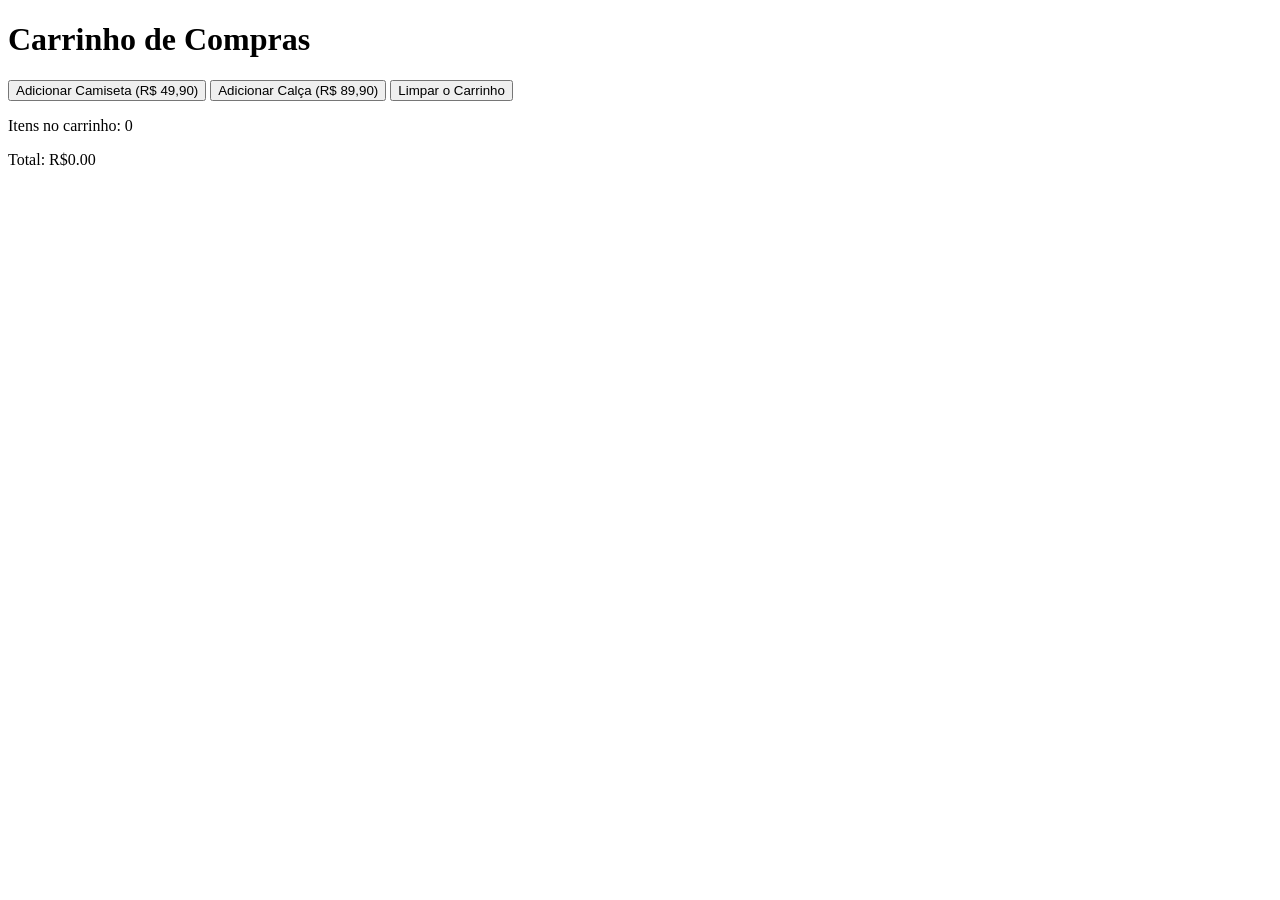
<file: Modulo2/tests/index.html>
<!doctype html>
<!--
  ============================================================================
  A OUTRA PONTA: O MESMO carrinho.js RODANDO NO NAVEGADOR
  ============================================================================

  Enquanto `carrinho.test.js` prova que a lógica funciona AUTOMATICAMENTE (no
  Node/Jest, sem tela), este HTML mostra a MESMA lógica sendo usada de verdade
  por um usuário, com botões e a página atualizando.

  A grande sacada: é EXATAMENTE o mesmo arquivo `carrinho.js` nos dois mundos.
    • No Jest  → importado com require(), testado sem interface.
    • Aqui     → carregado com <script src="./carrinho.js"> e chamado pelos
                 onclick dos botões.
  Isso só é possível por causa da "exportação condicional" (o if no fim do
  carrinho.js), que detecta em qual ambiente o código está rodando.

  Repare que ESTE arquivo NÃO tem testes — testar a lógica é papel do Jest.
  Aqui só exercitamos a experiência visual.
  ============================================================================
-->
<html lang="pt-br">
  <head>
    <meta charset="UTF-8" />
    <!-- Codificação UTF-8: acentos e "R$" corretos. -->
    <meta name="viewport" content="width=device-width, initial-scale=1.0" />
    <!-- Responsividade. -->
    <title>Carrinho de Compras</title>
  </head>
  <body>
    <h1>Carrinho de Compras</h1>

    <!--
      onclick chama diretamente as funções que o carrinho.js deixou disponíveis
      no escopo global do navegador. Cada clique altera o ESTADO (a lista itens).
    -->
    <button
      onclick="
        adicionarItem('Camiseta', 49.9);
        atualizarTela();
      "
    >
      Adicionar Camiseta (R$ 49,90)
    </button>
    <button
      onclick="
        adicionarItem('Calça', 89.9);
        atualizarTela();
      "
    >
      Adicionar Calça (R$ 89,90)
    </button>
    <button
      onclick="
        limparCarrinho();
        atualizarTela();
      "
    >
      Limpar o Carrinho
    </button>

    <!-- Os <span> com id são os "buracos" que o JS preenche com os números. -->
    <p>Itens no carrinho: <span id="qtd">0</span></p>
    <p>Total: R$<span id="total">0.00</span></p>

    <!-- 1º carrega a LÓGICA (as funções do carrinho)... -->
    <script src="./carrinho.js"></script>

    <!-- ...2º define como MOSTRAR essa lógica na tela. -->
    <script>
      // Lê o estado atual (contarItens/calcularTotal) e escreve nos <span>.
      function atualizarTela() {
        // .textContent troca o texto de dentro do elemento.
        document.getElementById("qtd").textContent = contarItens();
        // .toFixed(2) formata o número com 2 casas decimais (ex.: "139.80").
        document.getElementById("total").textContent =
          calcularTotal().toFixed(2);
      }
    </script>
  </body>
</html>
</file>
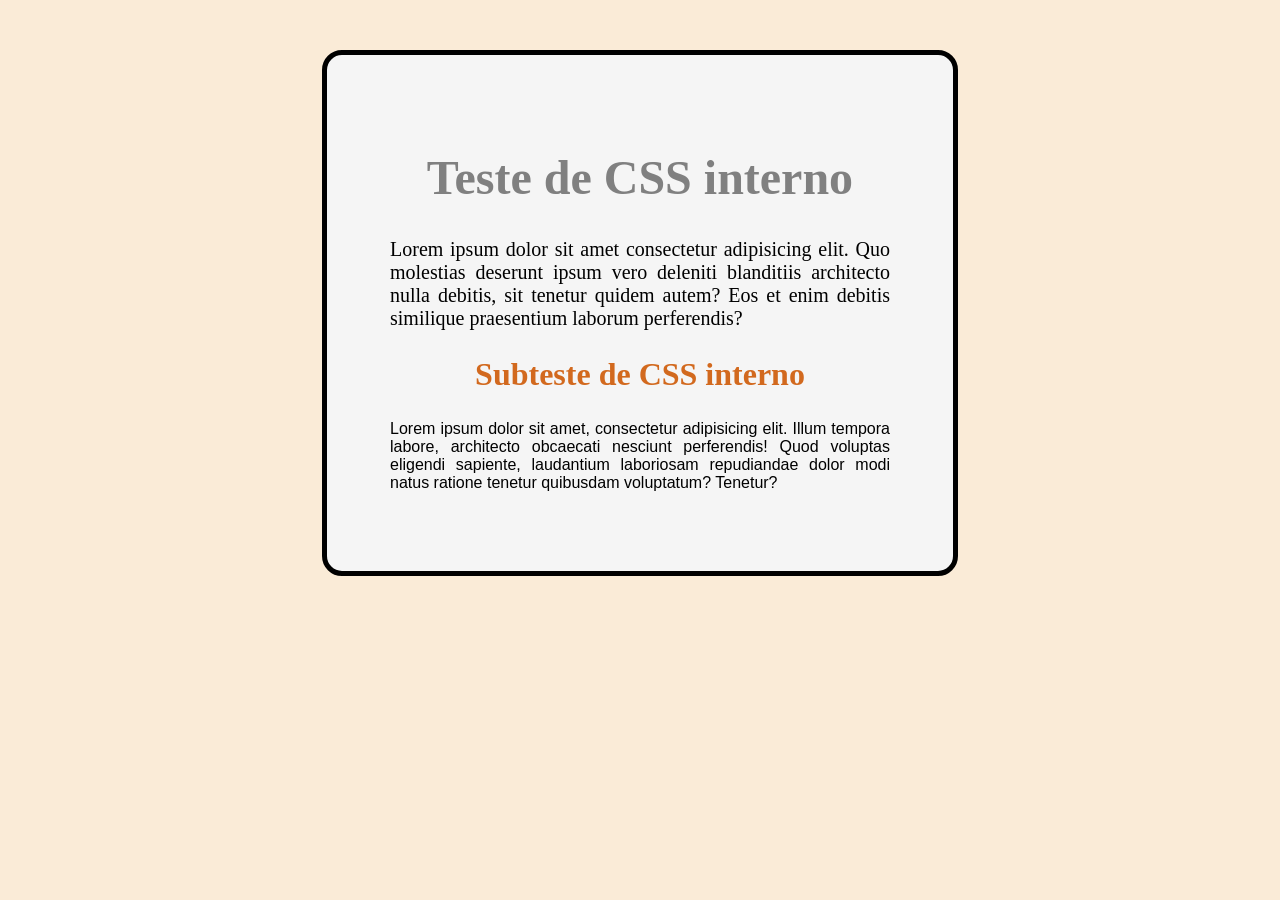
<file: Modulo2/externo.html>
<!doctype html>
<html lang="en">
  <head>
    <meta charset="UTF-8" />
    <meta name="viewport" content="width=device-width, initial-scale=1.0" />
    <link rel="stylesheet" href="./style.css" />
    <title>Extern CSS</title>
  </head>
  <body>
    <div class="card">
      <h1>Teste de CSS interno</h1>
      <p>
        Lorem ipsum dolor sit amet consectetur adipisicing elit. Quo molestias
        deserunt ipsum vero deleniti blanditiis architecto nulla debitis, sit
        tenetur quidem autem? Eos et enim debitis similique praesentium laborum
        perferendis?
      </p>

      <h2>Subteste de CSS interno</h2>
      <p id="text">
        Lorem ipsum dolor sit amet, consectetur adipisicing elit. Illum tempora
        labore, architecto obcaecati nesciunt perferendis! Quod voluptas
        eligendi sapiente, laudantium laboriosam repudiandae dolor modi natus
        ratione tenetur quibusdam voluptatum? Tenetur?
      </p>
    </div>
  </body>
</html>
</file>
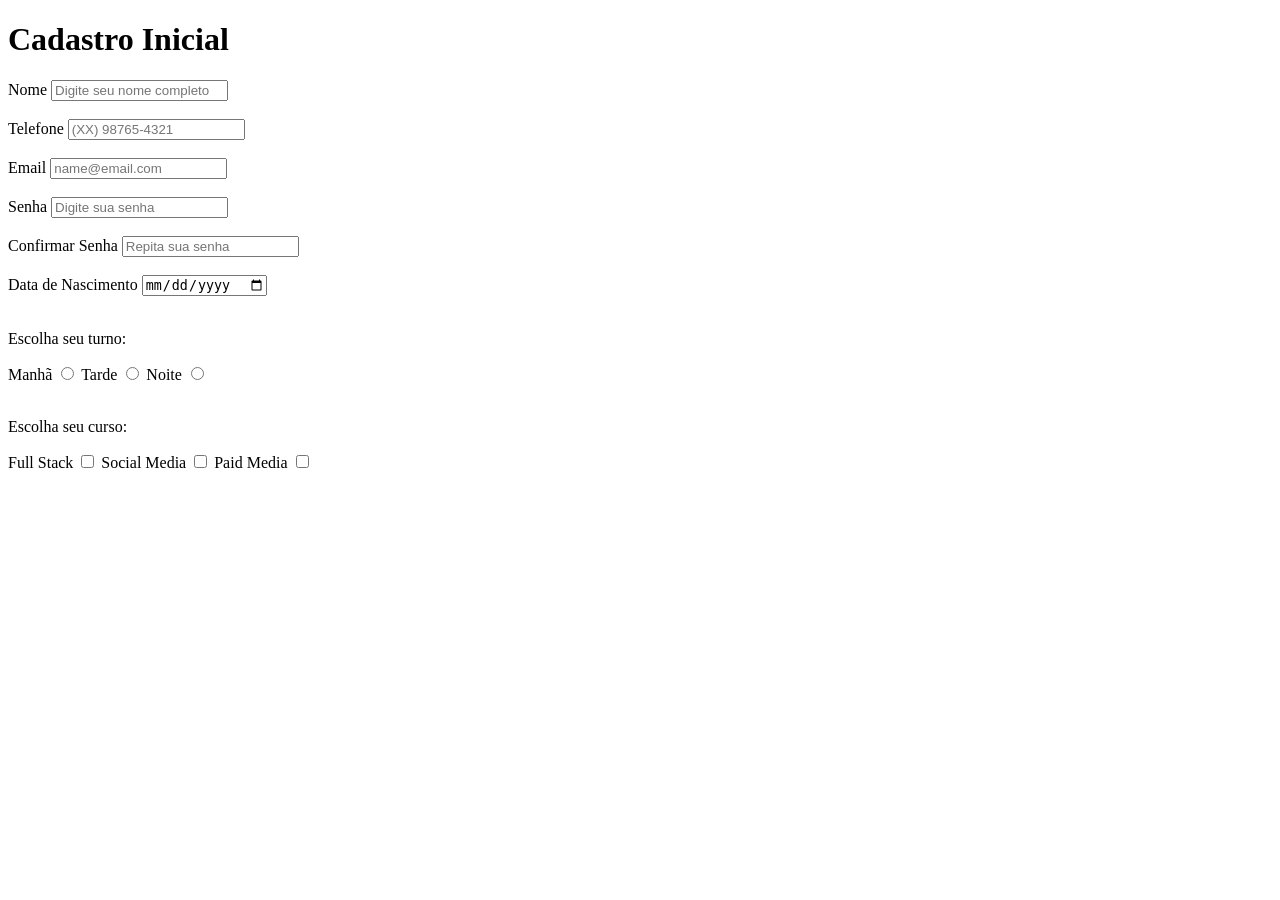
<file: Modulo2/form.html>
<!doctype html>
<html lang="en">
  <head>
    <meta charset="UTF-8" />
    <meta name="viewport" content="width=device-width, initial-scale=1.0" />
    <title>Exemplo de Formulário</title>
  </head>
  <body>
    <form action="#">
      <h1>Cadastro Inicial</h1>
      <label for="name">Nome</label>
      <input
        type="text"
        name="name"
        id="name"
        placeholder="Digite seu nome completo"
        required
      />
      <br /><br />
      <label for="phone">Telefone</label>
      <input type="tel" name="phone" id="phone" placeholder="(XX) 98765-4321" />
      <br /><br />
      <label for="email">Email</label>
      <input
        type="email"
        name="email"
        id="email"
        placeholder="name@email.com"
      />
      <br /><br />
      <label for="password">Senha</label>
      <input
        type="password"
        name="password"
        id="password"
        placeholder="Digite sua senha"
        minlength="8"
      />
      <br /><br />
      <label for="password">Confirmar Senha</label>
      <input
        type="password"
        name="password_confirm"
        id="password_confirme"
        placeholder="Repita sua senha"
        minlength="8"
      />
      <br /><br />
      <label for="birthday">Data de Nascimento</label>
      <input type="date" name="birthday" id="birthday" />
      <br /><br />
      <p>Escolha seu turno:</p>
      <label for="morning">Manhã</label>
      <input type="radio" name="turn" id="morning" />
      <label for="afternoon">Tarde</label>
      <input type="radio" name="turn" id="afternoon" />
      <label for="night">Noite</label>
      <input type="radio" name="turn" id="night" />
      <br /><br />
      <p>Escolha seu curso:</p>
      <label for="fs">Full Stack</label>
      <input type="checkbox" name="course" id="fs" />
      <label for="sm">Social Media</label>
      <input type="checkbox" name="course" id="sm" />
      <label for="ads">Paid Media</label>
      <input type="checkbox" name="course" id="ads" />
    </form>
  </body>
</html>
</file>
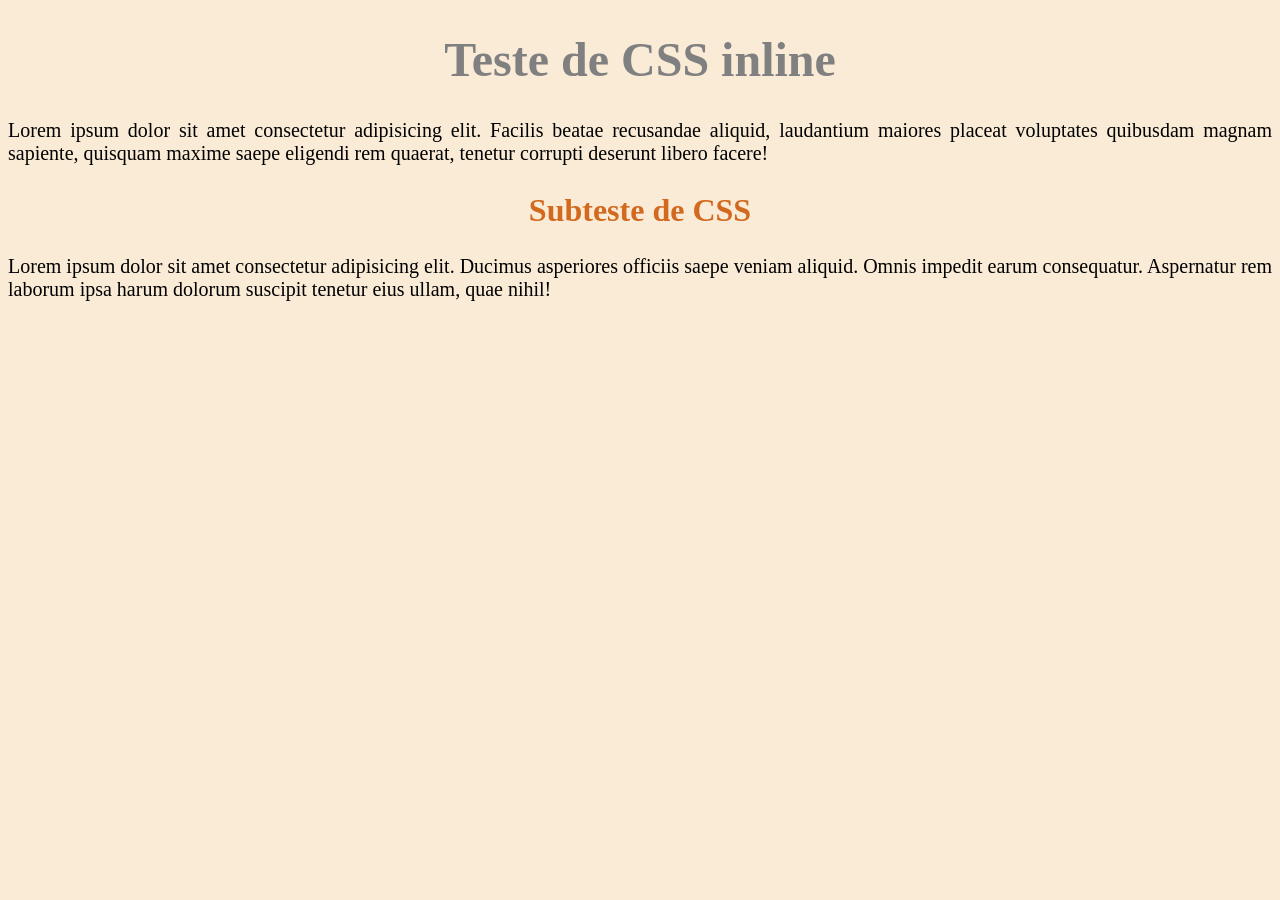
<file: Modulo2/inline.html>
<!doctype html>
<html lang="en">
  <head>
    <meta charset="UTF-8" />
    <meta name="viewport" content="width=device-width, initial-scale=1.0" />
    <title>Inline CSS</title>
  </head>
  <body style="background-color: antiquewhite">
    <h1 style="color: gray; font-size: 48px; text-align: center">
      Teste de CSS inline
    </h1>
    <p style="font-size: 20px; text-align: justify">
      Lorem ipsum dolor sit amet consectetur adipisicing elit. Facilis beatae
      recusandae aliquid, laudantium maiores placeat voluptates quibusdam magnam
      sapiente, quisquam maxime saepe eligendi rem quaerat, tenetur corrupti
      deserunt libero facere!
    </p>

    <h2 style="color: chocolate; font-size: 32px; text-align: center">
      Subteste de CSS
    </h2>
    <p style="font-size: 20px; text-align: justify">
      Lorem ipsum dolor sit amet consectetur adipisicing elit. Ducimus
      asperiores officiis saepe veniam aliquid. Omnis impedit earum consequatur.
      Aspernatur rem laborum ipsa harum dolorum suscipit tenetur eius ullam,
      quae nihil!
    </p>
  </body>
</html>
</file>
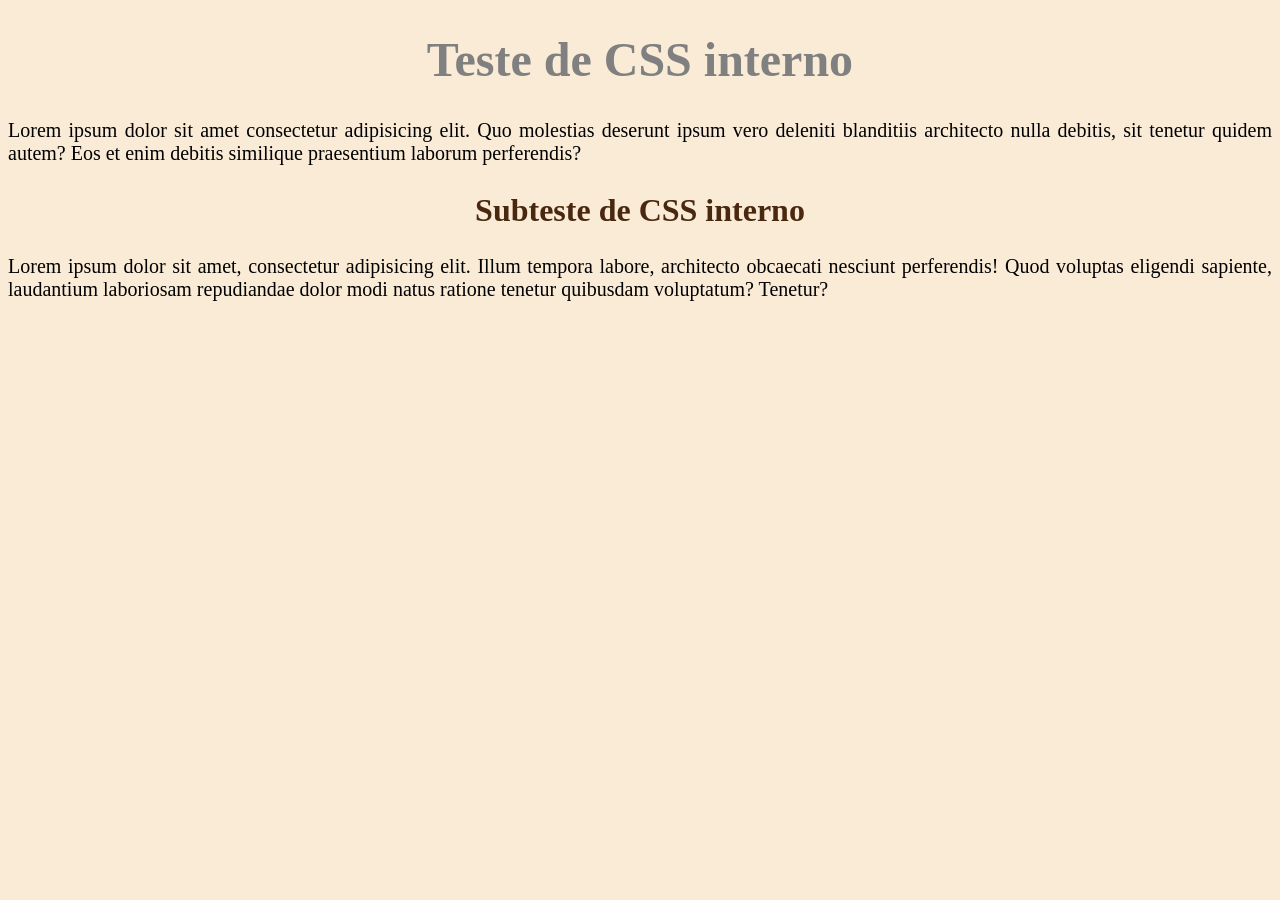
<file: Modulo2/interno.html>
<!doctype html>
<html lang="en">
  <head>
    <meta charset="UTF-8" />
    <meta name="viewport" content="width=device-width, initial-scale=1.0" />
    <title>Intern CSS</title>

    <style>
      body {
        background-color: antiquewhite;
      }
      h1 {
        color: gray;
        font-size: 48px;
        text-align: center;
      }
      h2 {
        color: #4a2810;
        font-size: 32px;
        text-align: center;
      }
      p {
        font-size: 20px;
        text-align: justify;
      }
    </style>
  </head>
  <body>
    <h1>Teste de CSS interno</h1>
    <p>
      Lorem ipsum dolor sit amet consectetur adipisicing elit. Quo molestias
      deserunt ipsum vero deleniti blanditiis architecto nulla debitis, sit
      tenetur quidem autem? Eos et enim debitis similique praesentium laborum
      perferendis?
    </p>

    <h2>Subteste de CSS interno</h2>
    <p>
      Lorem ipsum dolor sit amet, consectetur adipisicing elit. Illum tempora
      labore, architecto obcaecati nesciunt perferendis! Quod voluptas eligendi
      sapiente, laudantium laboriosam repudiandae dolor modi natus ratione
      tenetur quibusdam voluptatum? Tenetur?
    </p>
  </body>
</html>
</file>
<file: Modulo2/style.css>
body {
  background-color: antiquewhite;
}
h1 {
  color: gray;
  font-size: 48px;
  text-align: center;
}
h2 {
  color: chocolate;
  font-size: 32px;
  text-align: center;
}
p {
  font-size: 20px;
  text-align: justify;
}

.card {
  background-color: whitesmoke;
  width: 500px;
  padding: 5%;
  margin: 50px auto; /*Cima Direita Baixo Esquerda*/
  border: 5px solid black;
  border-radius: 20px;
}

#text{
  font-family: 'Lucida Sans', 'Lucida Sans Regular', 'Lucida Grande', 'Lucida Sans Unicode', Geneva, Verdana, sans-serif;
  font-size: 16px;
}
</file>
